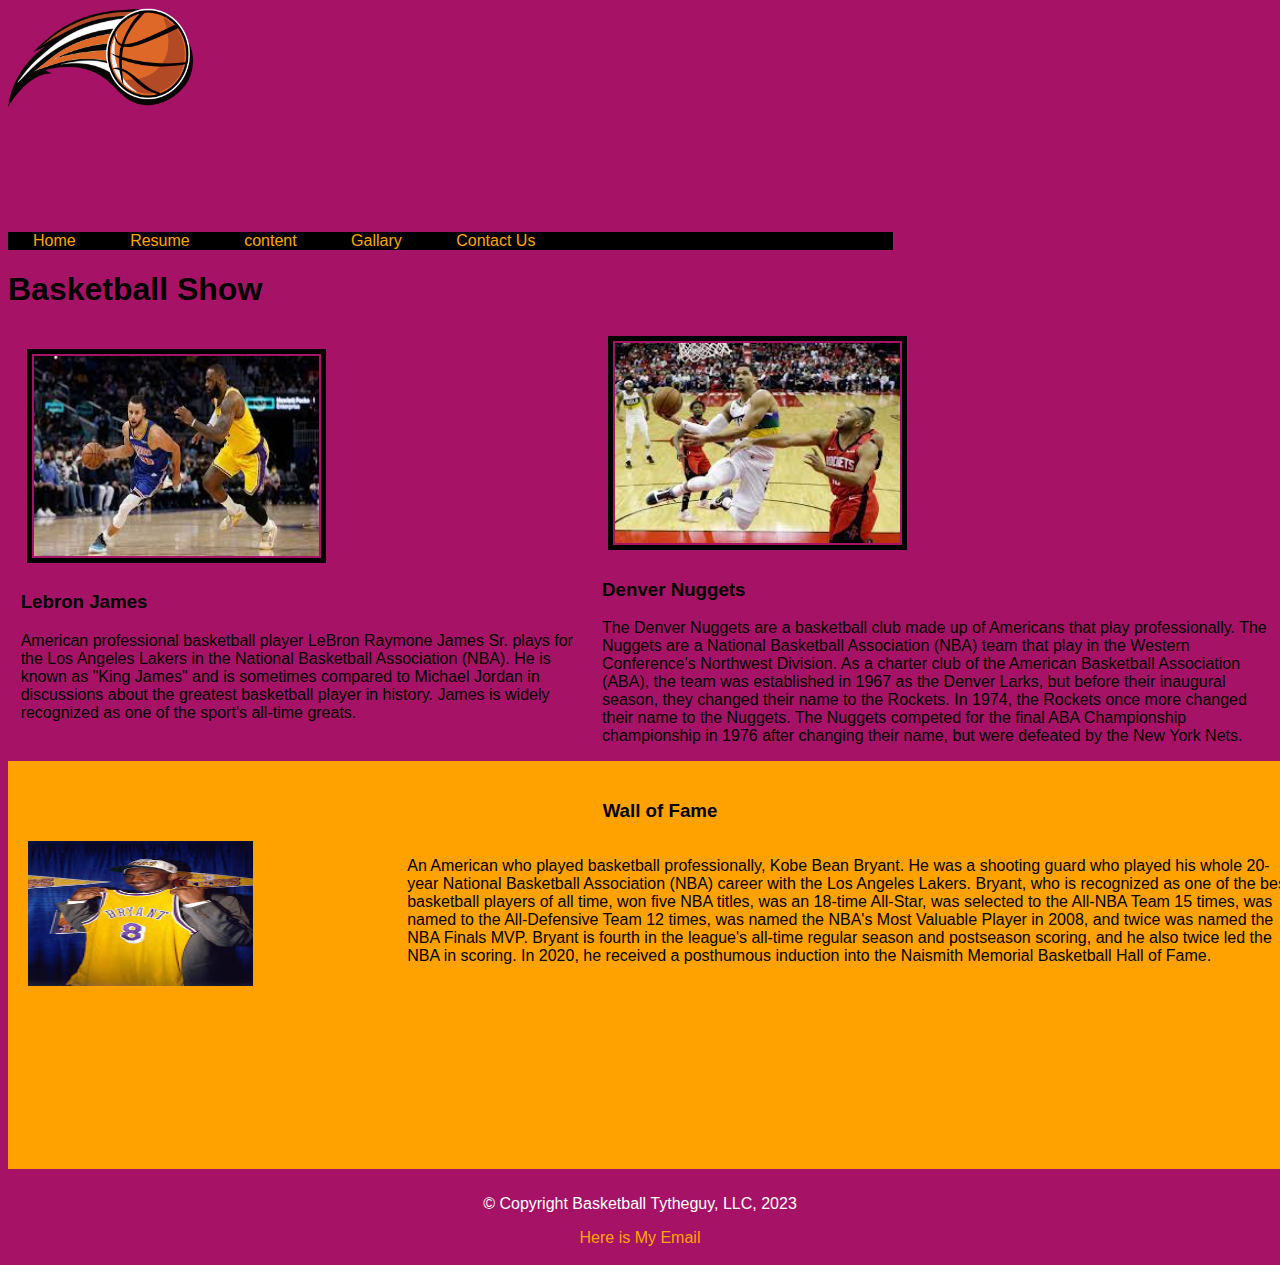
<file: index.html>
<!DOCTYPE html>
<html lang="en">
<head>
<title>Basketball</title>
<meta charset="utf-8">
<meta name="viewport" content="width=device-width, initial-scale=1">
 <link rel="stylesheet" href=css/style.css>
    
    
</head>
<body>
<a href="index.html">
        <img src="images/basketball.png" atl="logo of basketball" width="185" height="100"></a>

  <nav>
    
      <a href="index.html">Home</a>
      <a href="resume.html">Resume</a>
      <a href="content.html">content</a>
      <a href="gallary.html">Gallary</a>
      <a href="contact.html">Contact Us</a>

    
  </nav>
    
    
    <h1>Basketball Show</h1>

<main>
        
    
    
    <div id="leftcolumn">
        <img src="images/photo.jpg" atl="lebron James" class=borderedImage width="285" height="200"></a>
        <h3>Lebron James</h3>
        <P>American professional basketball player LeBron Raymone James Sr. plays for the Los Angeles Lakers in the National Basketball Association (NBA). He is known as "King James" and is sometimes compared to Michael Jordan in discussions about the greatest basketball player in history. James is widely recognized as one of the sport's all-time greats.</p>
    </div>
    
    
    
    <div id="rightcolumn">
            <img src= "images/layup.jpg" atl="man doing a layup" class=borderedImage width="285" height="200">
            <h3>Denver Nuggets</h3>            <p>The Denver Nuggets are a basketball club made up of Americans that play professionally. The Nuggets are a National Basketball Association (NBA) team that play in the Western Conference's Northwest Division. As a charter club of the American Basketball Association (ABA), the team was established in 1967 as the Denver Larks, but before their inaugural season, they changed their name to the Rockets. In 1974, the Rockets once more changed their name to the Nuggets. The Nuggets competed for the final ABA Championship championship in 1976 after changing their name, but were defeated by the New York Nets.</p>
        </div>
    
    
    
    
    
    
    
    
    
    
    
    
    
    
    
    
    
    
    
    
    
   
  
  <article>
    <h3>Wall of Fame</h3>
      <img src="images/kobe.jpg" atl="kobe Bryant"  width="225" height="145">
      
    <p>An American who played basketball professionally, Kobe Bean Bryant. He was a shooting guard who played his whole 20-year National Basketball Association (NBA) career with the Los Angeles Lakers. Bryant, who is recognized as one of the best basketball players of all time, won five NBA titles, was an 18-time All-Star, was selected to the All-NBA Team 15 times, was named to the All-Defensive Team 12 times, was named the NBA's Most Valuable Player in 2008, and twice was named the NBA Finals MVP. Bryant is fourth in the league's all-time regular season and postseason scoring, and he also twice led the NBA in scoring. In 2020, he received a posthumous induction into the Naismith Memorial Basketball Hall of Fame.
  </article>


    </main>
    
<footer>
  <p> &#169; Copyright Basketball Tytheguy, LLC, 2023</p>
    <a href="mailto:tyrewest@gmail.com"> Here is My Email</a>
</footer>

</body>
</html>
</file>
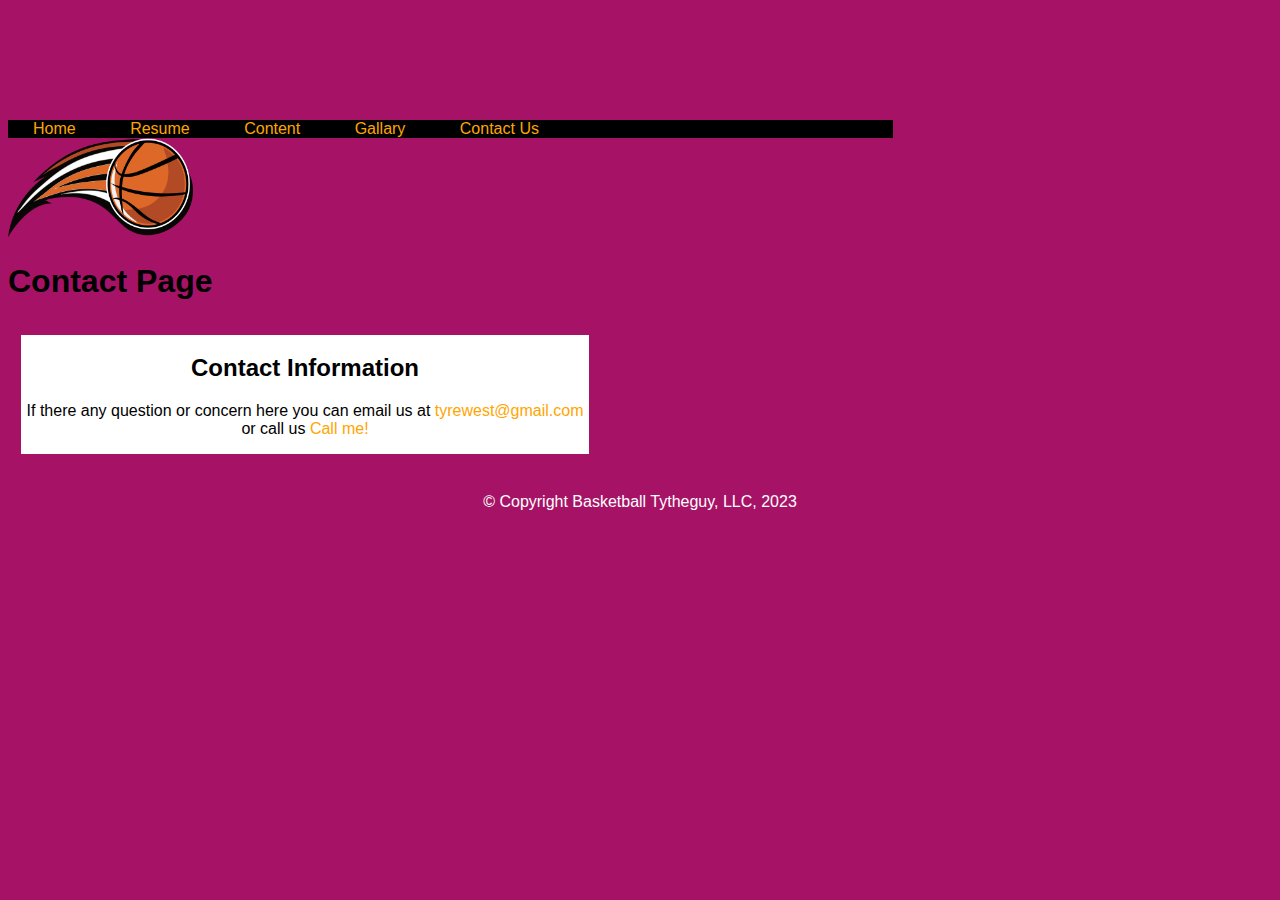
<file: contact.html>
<!DOCTYPE html>
<html lang="en">
<head>
<title>Basketball</title>
<meta charset="utf-8">
<meta name="viewport" content="width=device-width, initial-scale=1">
 <link rel="stylesheet" href=css/style2.css>
    
    
</head>
<body>


  <nav>
    
      <a href="index.html">Home</a>
      <a href="resume.html">Resume</a>
      <a href="content.html">Content</a>
      <a href="gallary.html">Gallary</a>
      <a href="contact.html">Contact Us</a>

    
  </nav>
    
    
    <a href="index.html">
        <img src="images/basketball.png" atl="logo of basketball" width="185" height="100"></a>
    <h1>Contact Page</h1>

<main>

    <div id="leftcolumn">
        <h2>Contact Information</h2>
      <p>If there any question or concern here you can email us at
       <a href="mailto:tyrewest@gmail.com"> tyrewest@gmail.com </a>
        or call us <a href=“tel:+19193102993”>
        Call me!</a></p>
 
   


    </main>
    
<footer>
  <p> &#169; Copyright Basketball Tytheguy, LLC, 2023</p>
    
</footer>

</body>
</html>
</file>
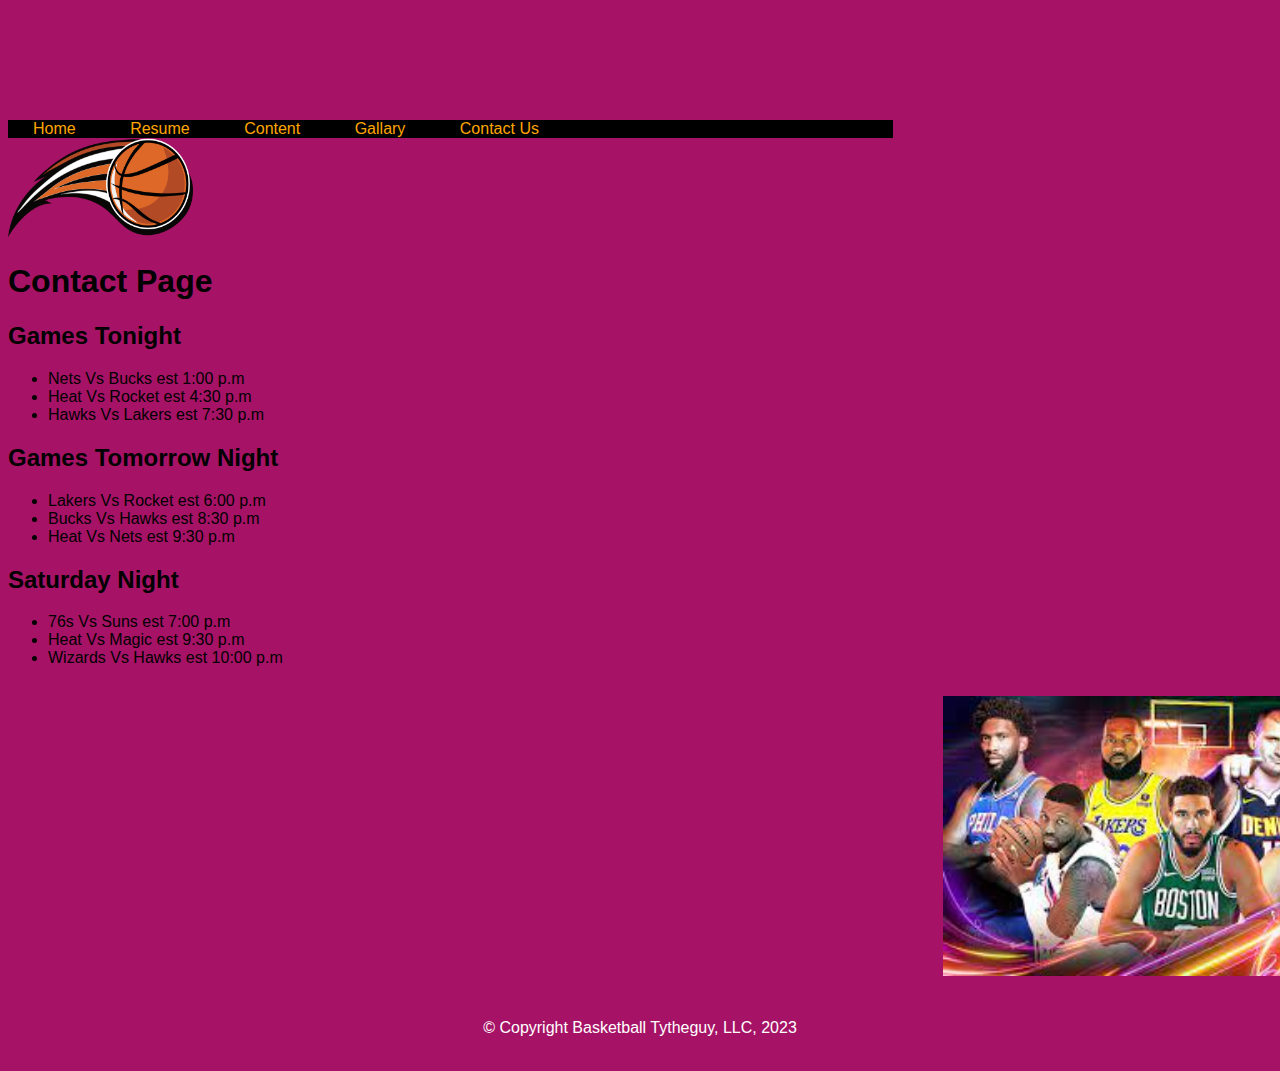
<file: content.html>
<!DOCTYPE html>
<html lang="en">
<head>
<title>Basketball</title>
<meta charset="utf-8">
<meta name="viewport" content="width=device-width, initial-scale=1">
 <link rel="stylesheet" href=css/style.css>
    
    
</head>
<body>


  <nav>
    
      <a href="index.html">Home</a>
      <a href="resume.html">Resume</a>
      <a href="content.html">Content</a>
      <a href="gallary.html">Gallary</a>
      <a href="contact.html">Contact Us</a>

    
  </nav>
    
    
    <a href="index.html">
        <img src="images/basketball.png" atl="logo of basketball" width="185" height="100"></a>
    <h1>Contact Page</h1>

<main>
    <h2>Games Tonight</h2>
    
<ul>
  <li>Nets Vs Bucks est 1:00 p.m</li>
  <li>Heat Vs Rocket est 4:30 p.m</li>
  <li>Hawks Vs Lakers est 7:30 p.m</li>
</ul>  
    

        
   <div id="tomorrow">
       <h2>Games Tomorrow Night</h2>
       <ul>
          <li>Lakers Vs Rocket est 6:00 p.m</li>
          <li>Bucks Vs Hawks est 8:30 p.m</li>
          <li>Heat Vs Nets est 9:30 p.m</li>
        </ul> 
       
       
    </div>
    
            <h2>Saturday Night</h2>
        <ul>
  <li>76s Vs Suns est 7:00 p.m</li>
  <li>Heat Vs Magic est 9:30 p.m</li>
  <li>Wizards Vs Hawks est 10:00 p.m</li>
</ul>
   
    <div id="right"> 
<img src="images/nba.jpg" height="280">
    </div>
 

    </main>
    
<footer>
  <p> &#169; Copyright Basketball Tytheguy, LLC, 2023</p>
    
</footer>

</body>
</html>
</file>
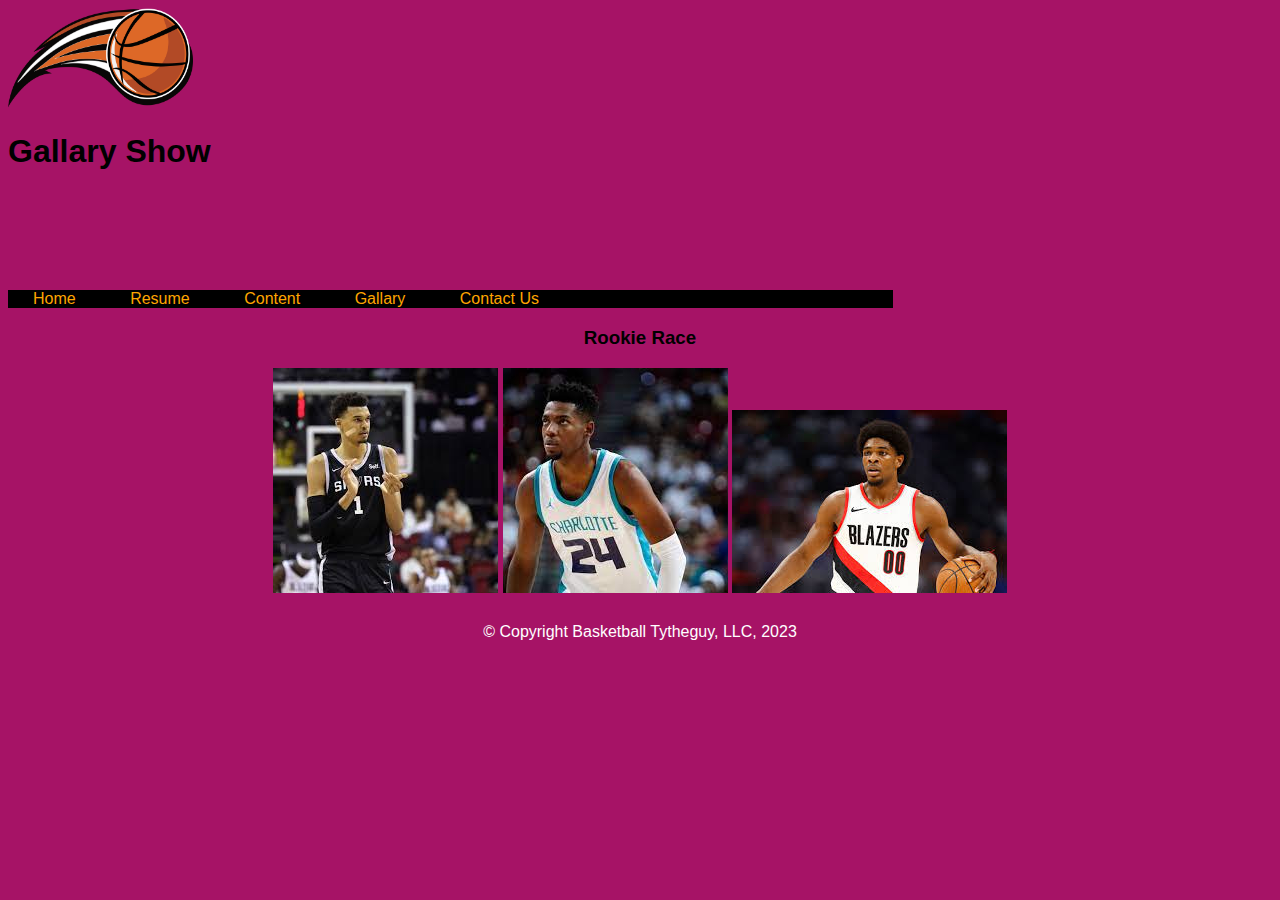
<file: gallary.html>
<!DOCTYPE html>
<html lang="en">
<head>
<title>Basketball</title>
<meta charset="utf-8">
<meta name="viewport" content="width=device-width, initial-scale=1">
 <link rel="stylesheet" href=css/style2.css>
    
    
</head>
<body>
    <a href="index.html">
        <img src="images/basketball.png" atl="logo of basketball" width="185" height="100"></a>
    <h1>Gallary Show</h1>


  <nav>
    
      <a href="index.html">Home</a>
      <a href="resume.html">Resume</a>
      <a href="content.html">Content</a>
      <a href="gallary.html">Gallary</a>
      <a href="contact.html">Contact Us</a>

    
  </nav>
    
    
    

<main>
    <h3>Rookie Race</h3>

        <img src="images/victor.jpg" atl="victor">
    
    
        <img src="images/brandon.jpg" atl="Brandon">
    
    
        <img src="images/scoot.jpg" atl="Scoot">
    

   
 
   


    </main>
    
<footer>
  <p> &#169; Copyright Basketball Tytheguy, LLC, 2023</p>
    
</footer>

</body>
</html>
</file>
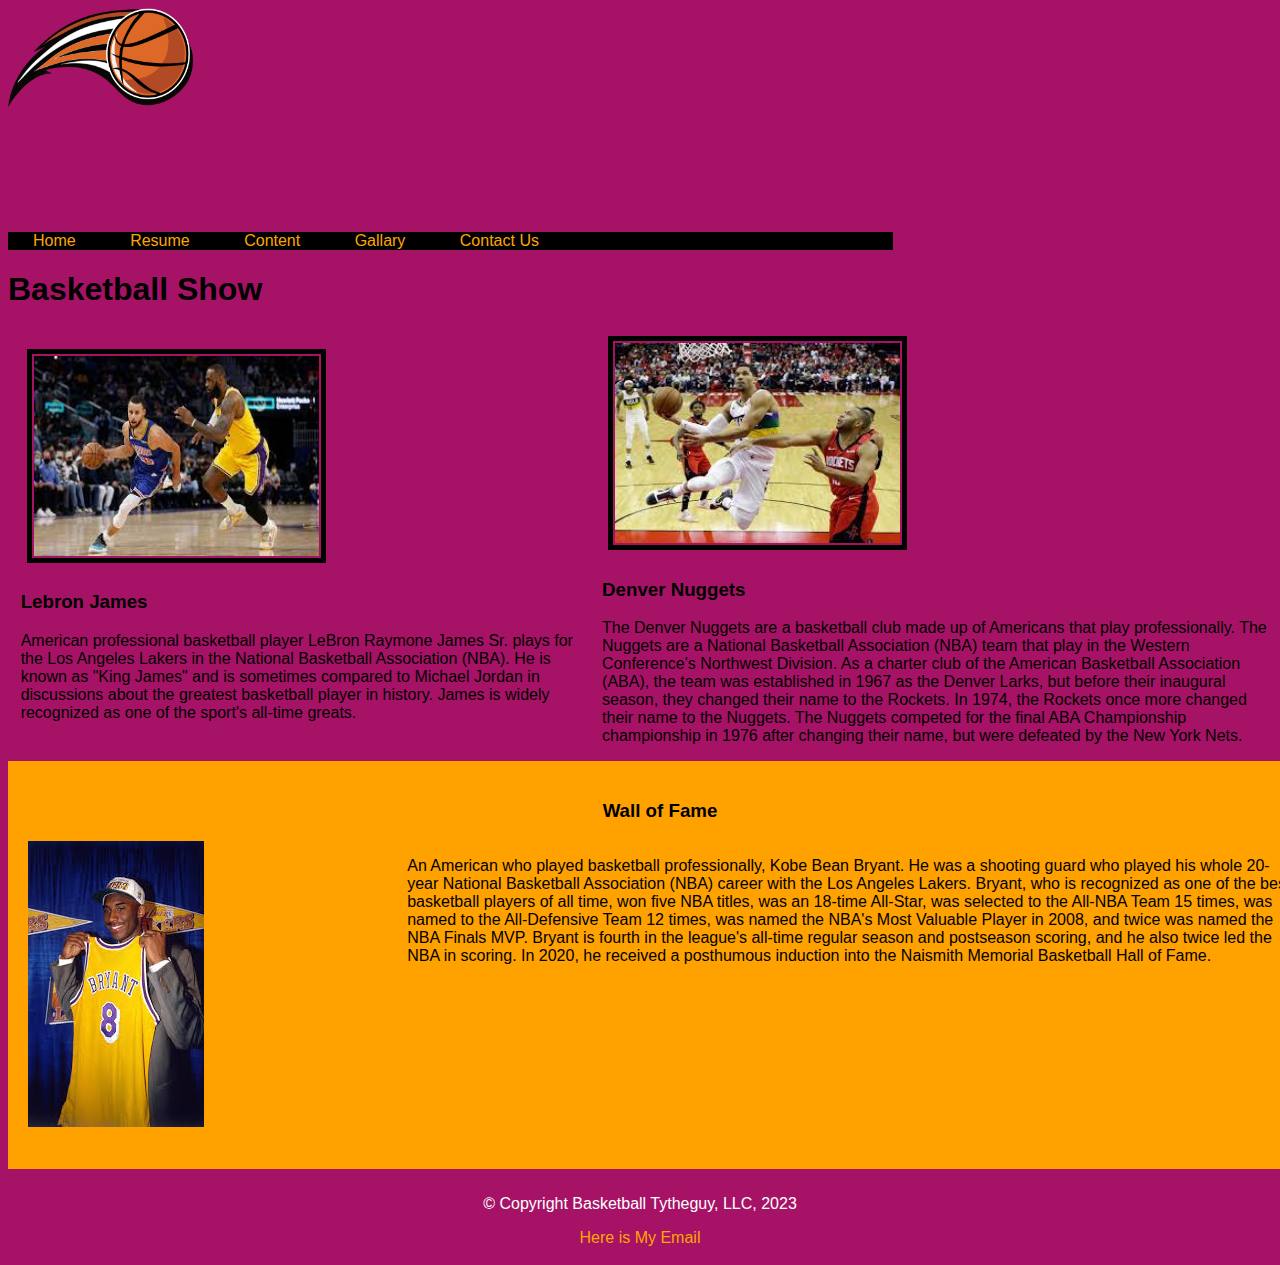
<file: home.html>
<!DOCTYPE html>
<html lang="en">
<head>
<title>Basketball</title>
<meta charset="utf-8">
<meta name="viewport" content="width=device-width, initial-scale=1">
 <link rel="stylesheet" href=css/style.css>
    
    
</head>
<body>
<a href="index.html">
        <img src="images/basketball.png" atl="logo of basketball" width="185" height="100"></a>

  <nav>
    
      <a href="index.html">Home</a>
      <a href="resume.html">Resume</a>
      <a href="content.html">Content</a>
      <a href="gallary.html">Gallary</a>
      <a href="contact.html">Contact Us</a>

    
  </nav>
    
    
    
    <h1>Basketball Show</h1>

<main>
        
    
    
    <div id="leftcolumn">
        <img src="images/photo.jpg" atl="lebron James" class=borderedImage width="285" height="200"></a>
        <h3>Lebron James</h3>
        <P>American professional basketball player LeBron Raymone James Sr. plays for the Los Angeles Lakers in the National Basketball Association (NBA). He is known as "King James" and is sometimes compared to Michael Jordan in discussions about the greatest basketball player in history. James is widely recognized as one of the sport's all-time greats.</p>
    </div>
    
    
    
    <div id="rightcolumn">
            <img src= "images/layup.jpg" atl="man doing a layup" class=borderedImage width="285" height="200">
            <h3>Denver Nuggets</h3>            <p>The Denver Nuggets are a basketball club made up of Americans that play professionally. The Nuggets are a National Basketball Association (NBA) team that play in the Western Conference's Northwest Division. As a charter club of the American Basketball Association (ABA), the team was established in 1967 as the Denver Larks, but before their inaugural season, they changed their name to the Rockets. In 1974, the Rockets once more changed their name to the Nuggets. The Nuggets competed for the final ABA Championship championship in 1976 after changing their name, but were defeated by the New York Nets.</p>
        </div>
    
    
    
    
    
    
    
    
    
    
    
    
    
    
    
    
    
    
    
    
    
   
  
  <article>
    <h3>Wall of Fame</h3>
      <img src="images/kobe.jpg" atl="kobe Bryant">
      
    <p>An American who played basketball professionally, Kobe Bean Bryant. He was a shooting guard who played his whole 20-year National Basketball Association (NBA) career with the Los Angeles Lakers. Bryant, who is recognized as one of the best basketball players of all time, won five NBA titles, was an 18-time All-Star, was selected to the All-NBA Team 15 times, was named to the All-Defensive Team 12 times, was named the NBA's Most Valuable Player in 2008, and twice was named the NBA Finals MVP. Bryant is fourth in the league's all-time regular season and postseason scoring, and he also twice led the NBA in scoring. In 2020, he received a posthumous induction into the Naismith Memorial Basketball Hall of Fame.</p>
  </article>


    </main>
    
<footer>
  <p> &#169; Copyright Basketball Tytheguy, LLC, 2023</p>
    <a href="mailto:tyrewest@gmail.com"> Here is My Email</a>
</footer>

</body>
</html>
</file>
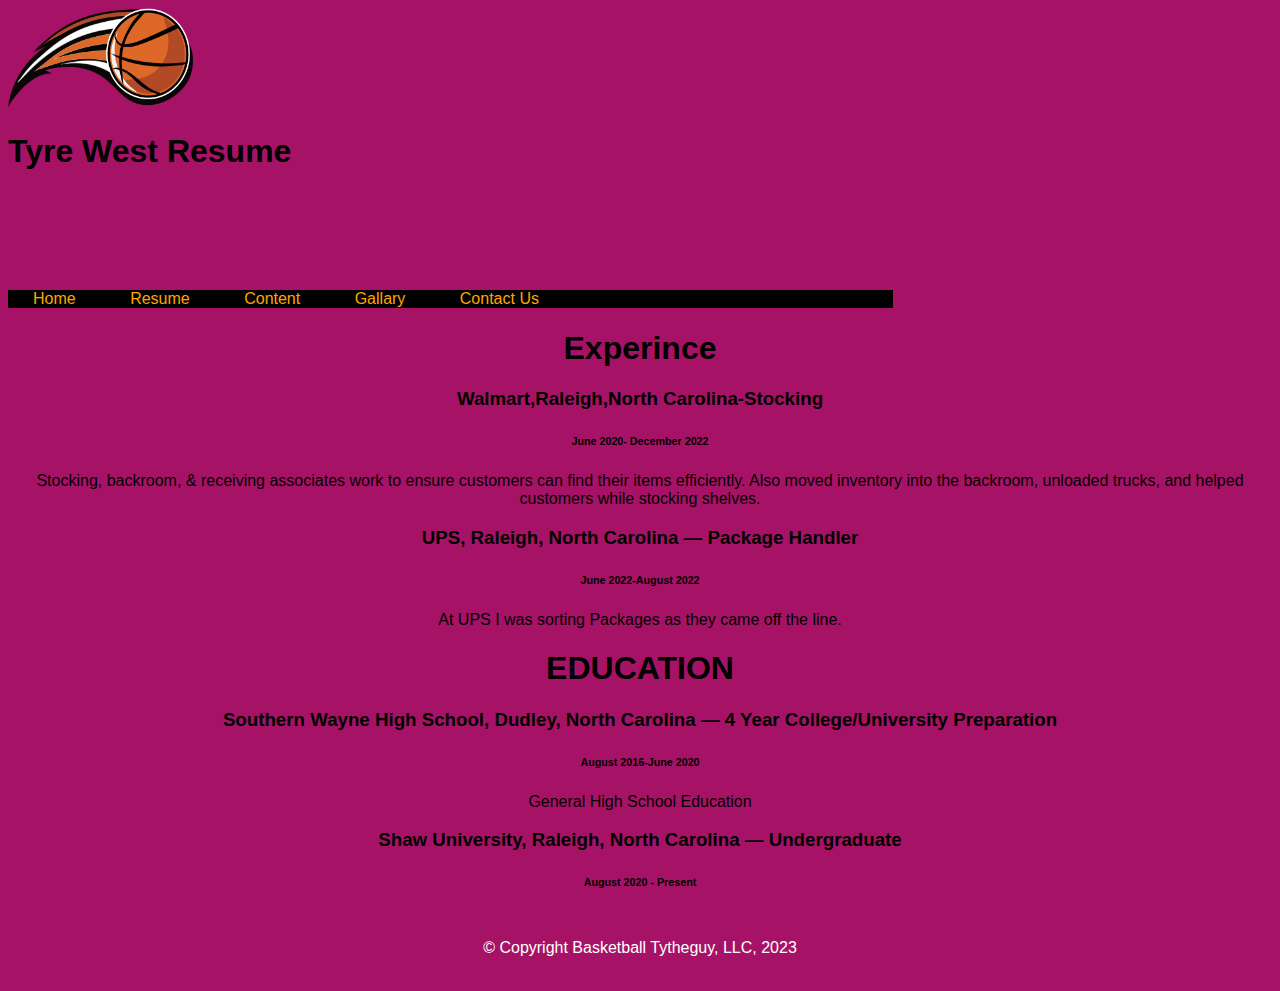
<file: resume.html>
<!DOCTYPE html>
<html lang="en">
<head>
<title>Basketball</title>
<meta charset="utf-8">
<meta name="viewport" content="width=device-width, initial-scale=1">
 <link rel="stylesheet" href=css/style2.css>
    
    
</head>
<body>
<a href="index.html">
        <img src="images/basketball.png" atl="logo of basketball" width="185" height="100"></a>
    <h1>Tyre West Resume</h1>

  <nav>
    
      <a href="index.html">Home</a>
      <a href="resume.html">Resume</a>
      <a href="content.html">Content</a>
      <a href="gallary.html">Gallary</a>
      <a href="contact.html">Contact Us</a>

    
  </nav>
    
    
    
    
<main>
    
    
    <h1>Experince</h1>
    <h3>Walmart,Raleigh,North Carolina-Stocking</h2>
    <h6>June 2020- December 2022</h6>
    <p>Stocking, backroom, & receiving associates work to ensure customers can find their items efficiently. Also moved inventory into the backroom, unloaded trucks, and helped customers while stocking shelves.</p>
    
    <h3>UPS, Raleigh, North Carolina —   Package Handler</h2>
    <h6>June 2022-August 2022</h6>
    <p> At UPS I was sorting Packages as they came off the line.</p>
    
    <h1>EDUCATION</h1>
    <h3>Southern Wayne High School, Dudley, North Carolina — 4 Year College/University Preparation</h3>
    <h6>August 2016-June 2020</h6>
    <p> General High School Education</p>
    <h3>Shaw University, Raleigh, North Carolina — Undergraduate</h3>
    <h6>August 2020 - Present</h6>





    
    


    </main>
    
<footer>
  <p> &#169; Copyright Basketball Tytheguy, LLC, 2023</p>
    
</footer>

</body>
</html>
</file>
